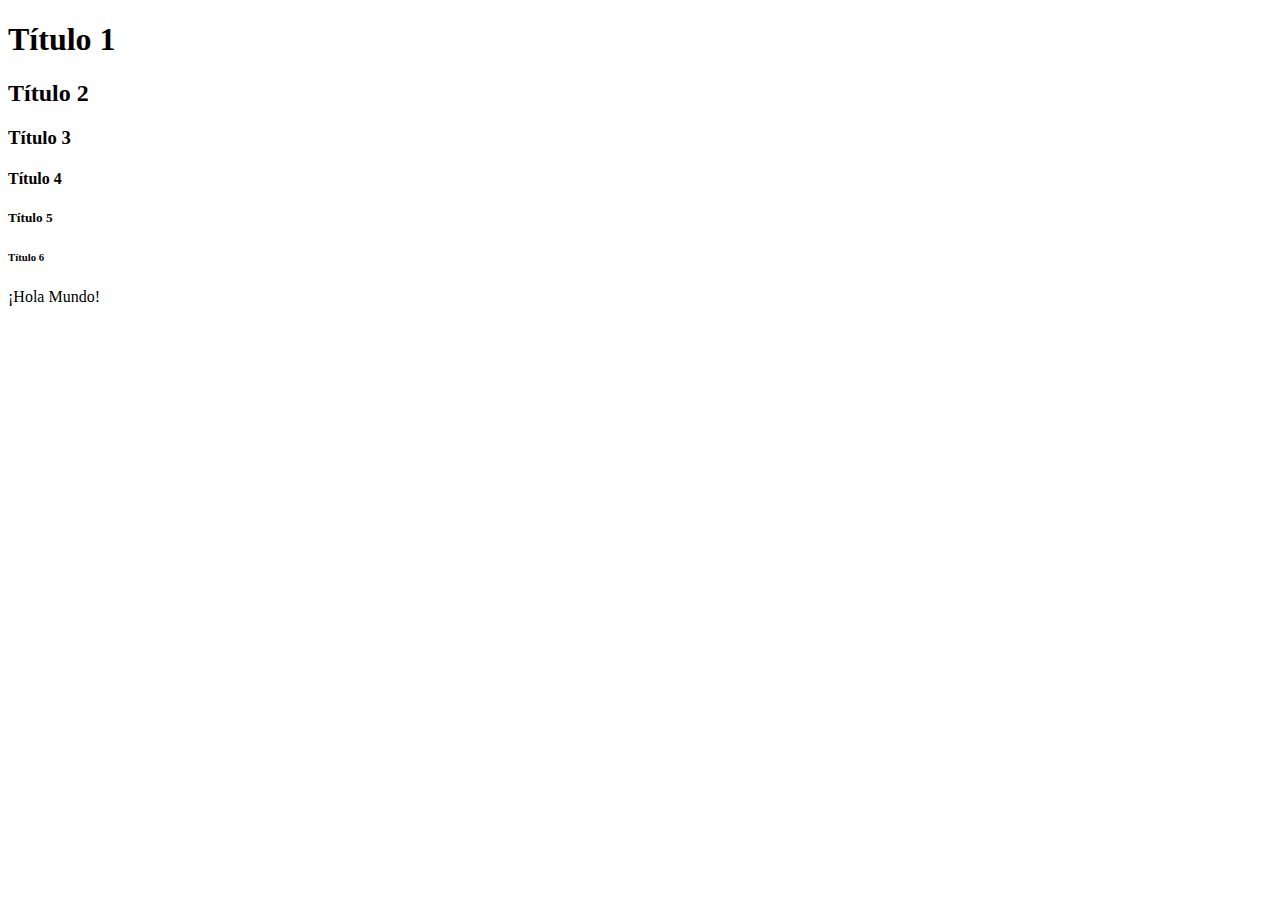
<file: 01-hello-world/index.html>
<!DOCTYPE html>
<html lang="es">

<head>
  <meta charset="UTF-8">
  <meta http-equiv="X-UA-Compatible" content="IE=edge">
  <meta name="viewport" content="width=device-width, initial-scale=1.0">
  <title>Primer ejemplo en HTML</title>
</head>

<body>
  <h1>Título 1</h1>
  <h2>Título 2</h2>
  <h3>Título 3</h3>
  <h4>Título 4</h4>
  <h5>Título 5</h5>
  <h6>Título 6</h6>
  <p>¡Hola Mundo!</p>
</body>

</html>
</file>
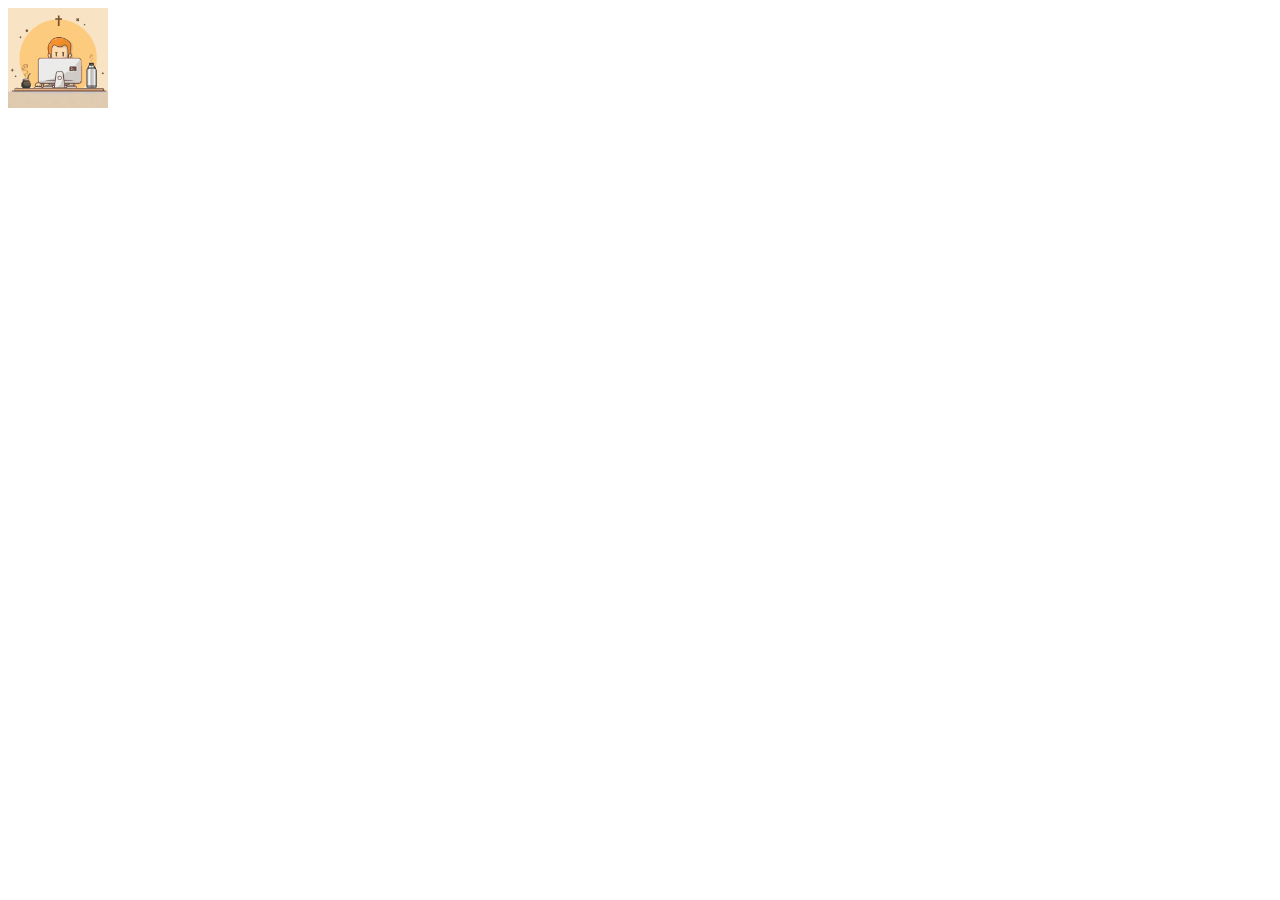
<file: 02-images/index.html>
<!DOCTYPE html>
<html lang="es">
<head>
  <meta charset="UTF-8">
  <meta http-equiv="X-UA-Compatible" content="IE=edge">
  <meta name="viewport" content="width=device-width, initial-scale=1.0">
  <title>Imágenes en el HTML</title>
</head>
<body>
  <img src="./images/logotipo.png" alt="Logotipo de Agustín Comolli" height="100px" width="100px">
</body>
</html>
</file>
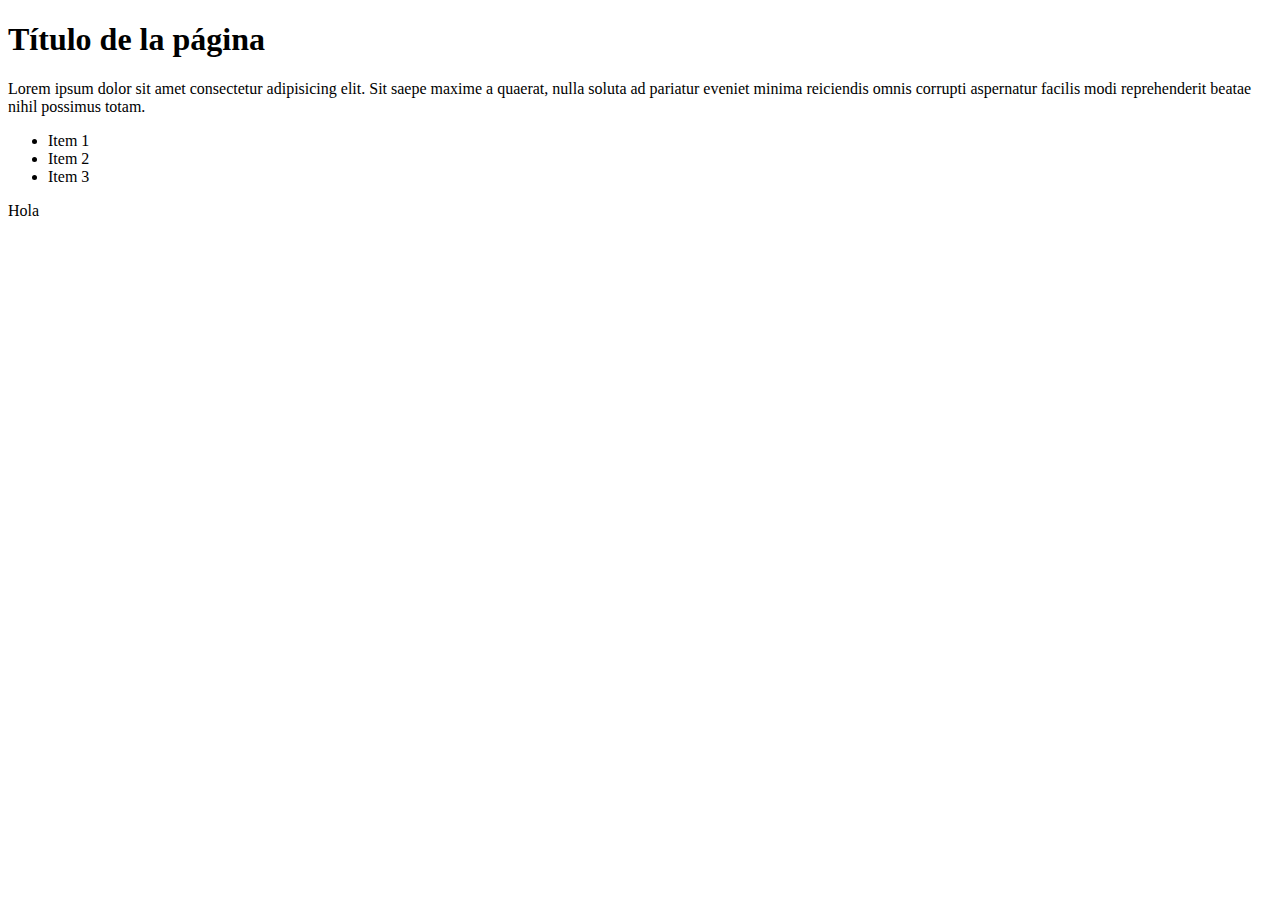
<file: 03-console/index.html>
<!DOCTYPE html>
<html lang="es">

<head>
  <meta charset="UTF-8">
  <meta http-equiv="X-UA-Compatible" content="IE=edge">
  <meta name="viewport" content="width=device-width, initial-scale=1.0">
  <title>Trabajando con la consola de Google Chrome</title>
</head>

<body>
  <h1>Título de la página</h1>
  <p>Lorem ipsum dolor sit amet consectetur adipisicing elit. Sit saepe maxime a quaerat, nulla soluta ad pariatur
    eveniet minima reiciendis omnis corrupti aspernatur facilis modi reprehenderit beatae nihil possimus totam.</p>
    <ul>
      <li>Item 1</li>
      <li>Item 2</li>
      <li>Item 3</li>
    </ul>
    <span>Hola</span>
</body>

</html>
</file>
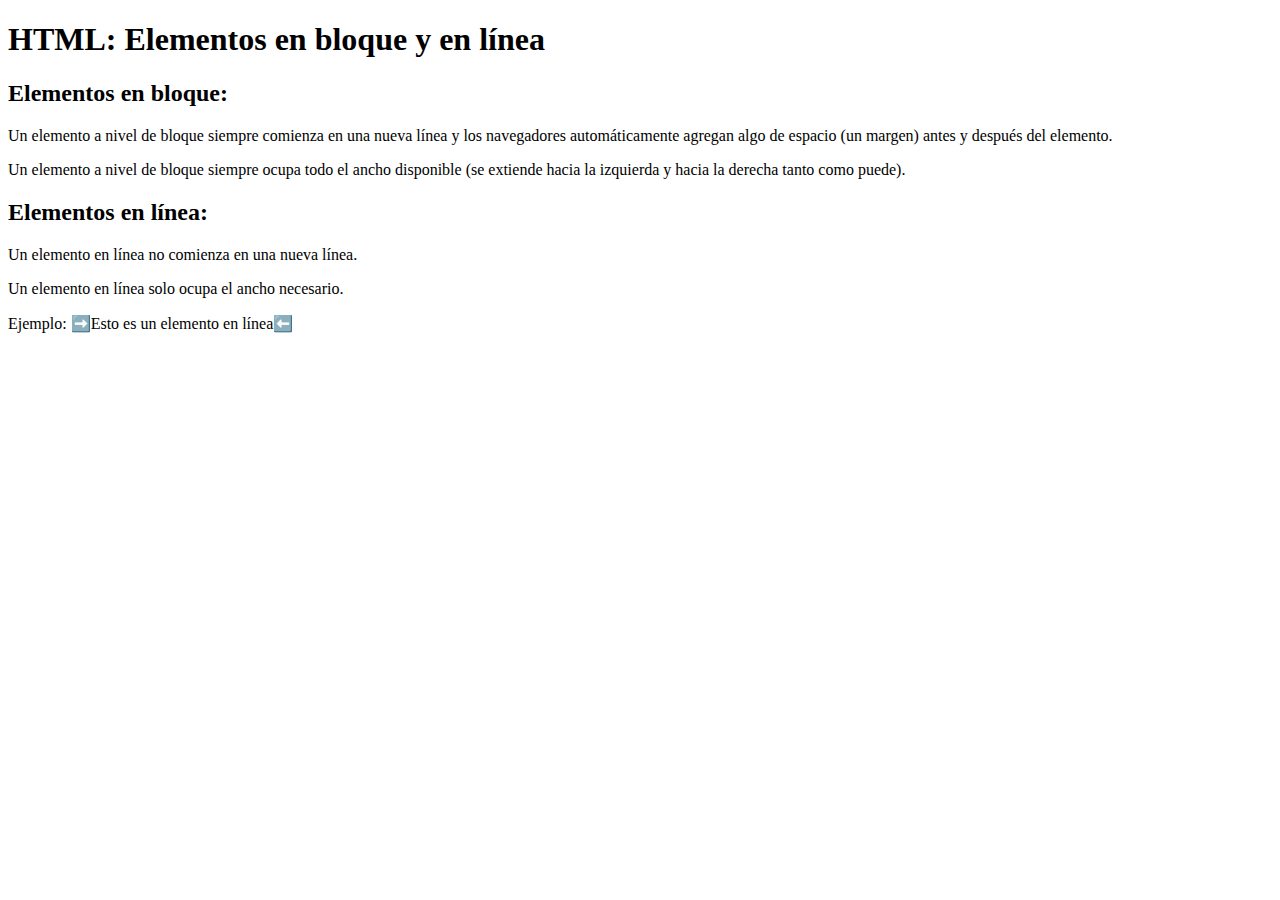
<file: 04-block-inline-elements/index.html>
<!DOCTYPE html>
<html lang="es">

<head>
  <meta charset="UTF-8">
  <meta http-equiv="X-UA-Compatible" content="IE=edge">
  <meta name="viewport" content="width=device-width, initial-scale=1.0">
  <title>HTML: Elementos en bloque y en línea</title>
</head>

<body>
  <h1>HTML: Elementos en bloque y en línea</h1>
  <h2>Elementos en bloque:</h2>
  <p>Un elemento a nivel de bloque siempre comienza en una nueva línea y los navegadores automáticamente agregan algo de
    espacio (un margen) antes y después del elemento.</p>
  <p>Un elemento a nivel de bloque siempre ocupa todo el ancho disponible (se extiende hacia la izquierda y hacia la
    derecha tanto como puede).</p>
  <h2>Elementos en línea:</h2>
  <p>Un elemento en línea no comienza en una nueva línea.</p>
  <p>Un elemento en línea solo ocupa el ancho necesario.</p>
  <p>Ejemplo: <span>➡️Esto es un elemento en línea⬅️</span></p>
</body>

</html>
</file>
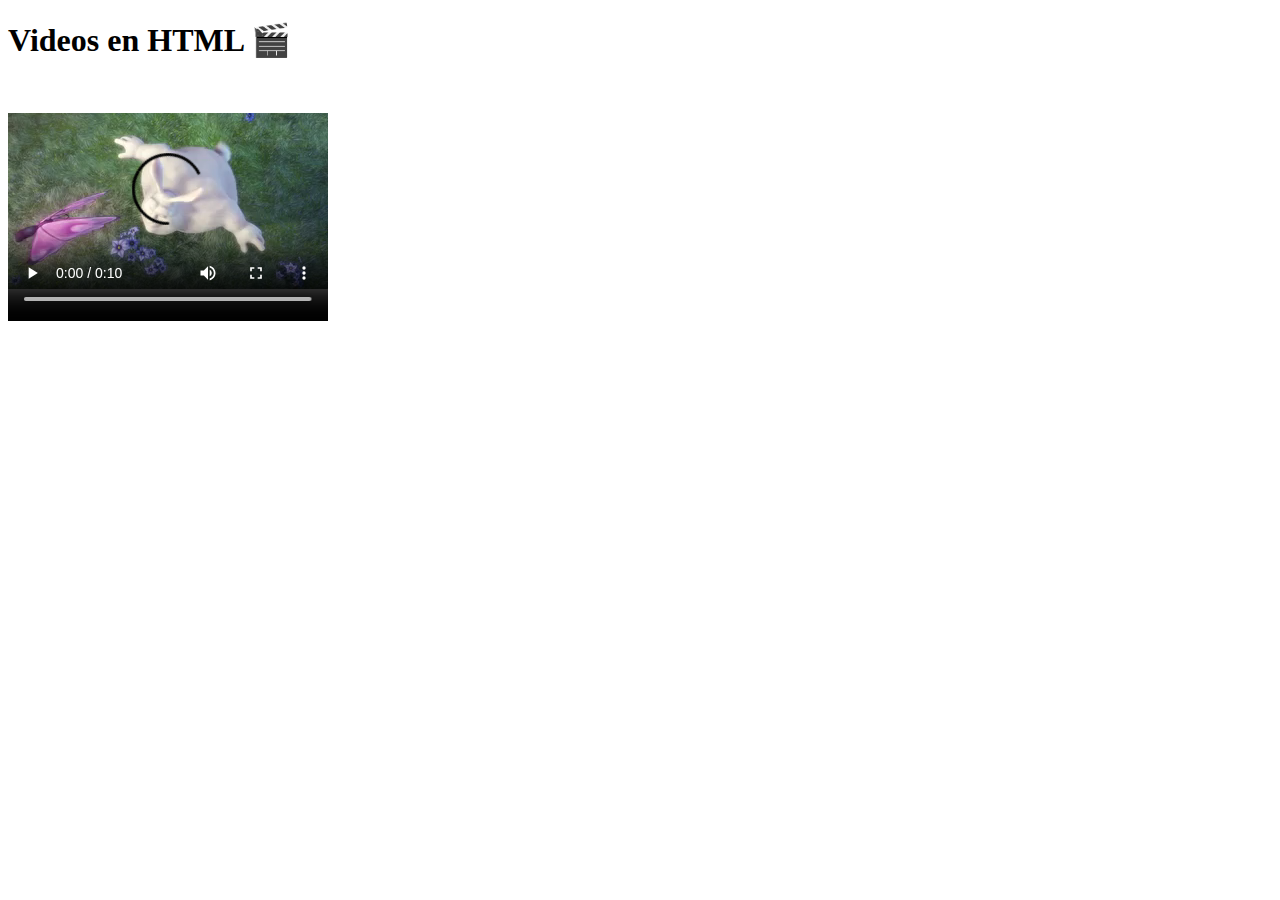
<file: 06-video/index.html>
<!DOCTYPE html>
<html lang="es">
<head>
    <meta charset="UTF-8">
    <meta http-equiv="X-UA-Compatible" content="IE=edge">
    <meta name="viewport" content="width=device-width, initial-scale=1.0">
    <title>Video</title>
</head>
<body>
    <h1>Videos en HTML 🎬</h1>
    <video width="320" height="240" controls="nodownload">
        <source src="./videos/mov_bbb.mp4" type="video/mp4">
        Tu navegador no soporta la visualización de videos.
    </video>
</body>
</html>
</file>
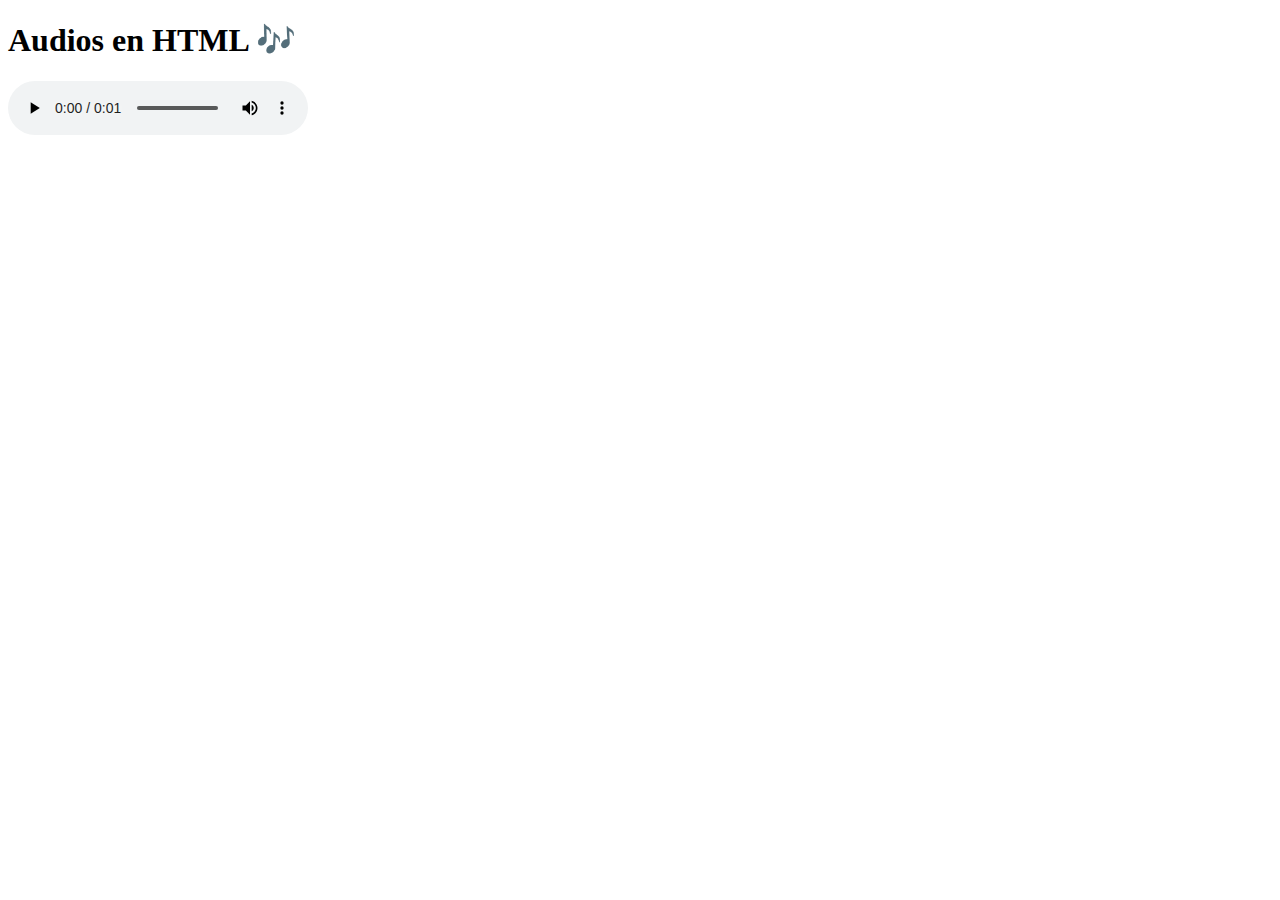
<file: 07-audio/index.html>
<!DOCTYPE html>
<html lang="es">
<head>
    <meta charset="UTF-8">
    <meta http-equiv="X-UA-Compatible" content="IE=edge">
    <meta name="viewport" content="width=device-width, initial-scale=1.0">
    <title>Audios</title>
</head>
<body>
    <h1>Audios en HTML 🎶</h1>
    <audio controls>
        <source src="./audios/horse.mp3" type="audio/mp3">
        Tu navegador no soporta el formato del audio.
    </audio>
</body>
</html>
</file>
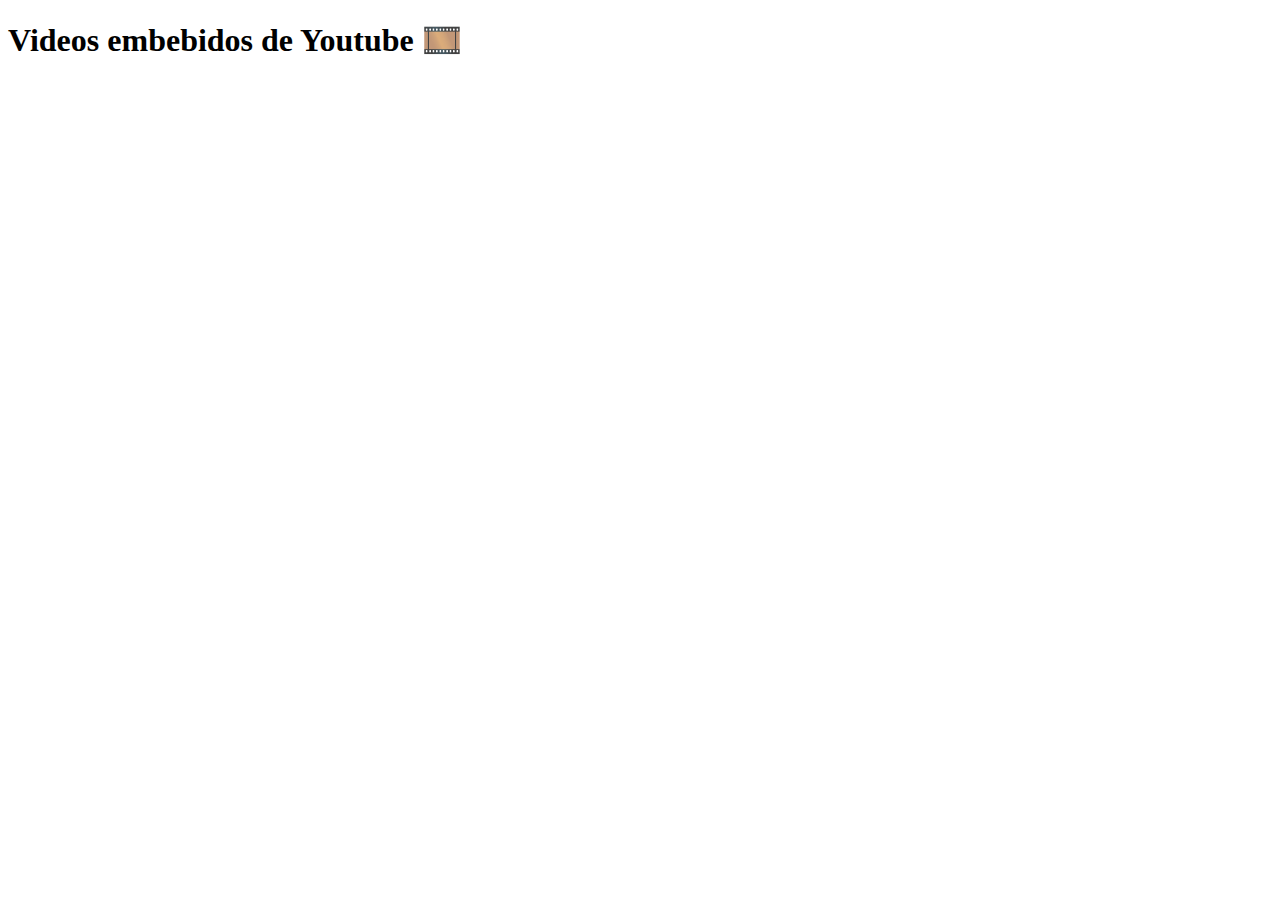
<file: 08-youtube/index.html>
<!DOCTYPE html>
<html lang="es">
<head>
    <meta charset="UTF-8">
    <meta http-equiv="X-UA-Compatible" content="IE=edge">
    <meta name="viewport" content="width=device-width, initial-scale=1.0">
    <title>Videos de Youtube</title>
</head>
<body>
    <h1>Videos embebidos de Youtube 🎞️</h1>
    <iframe src="https://www.youtube.com/embed/tgbNymZ7vqY" frameborder="0" width="640" height="360"></iframe>
</body>
</html>
</file>
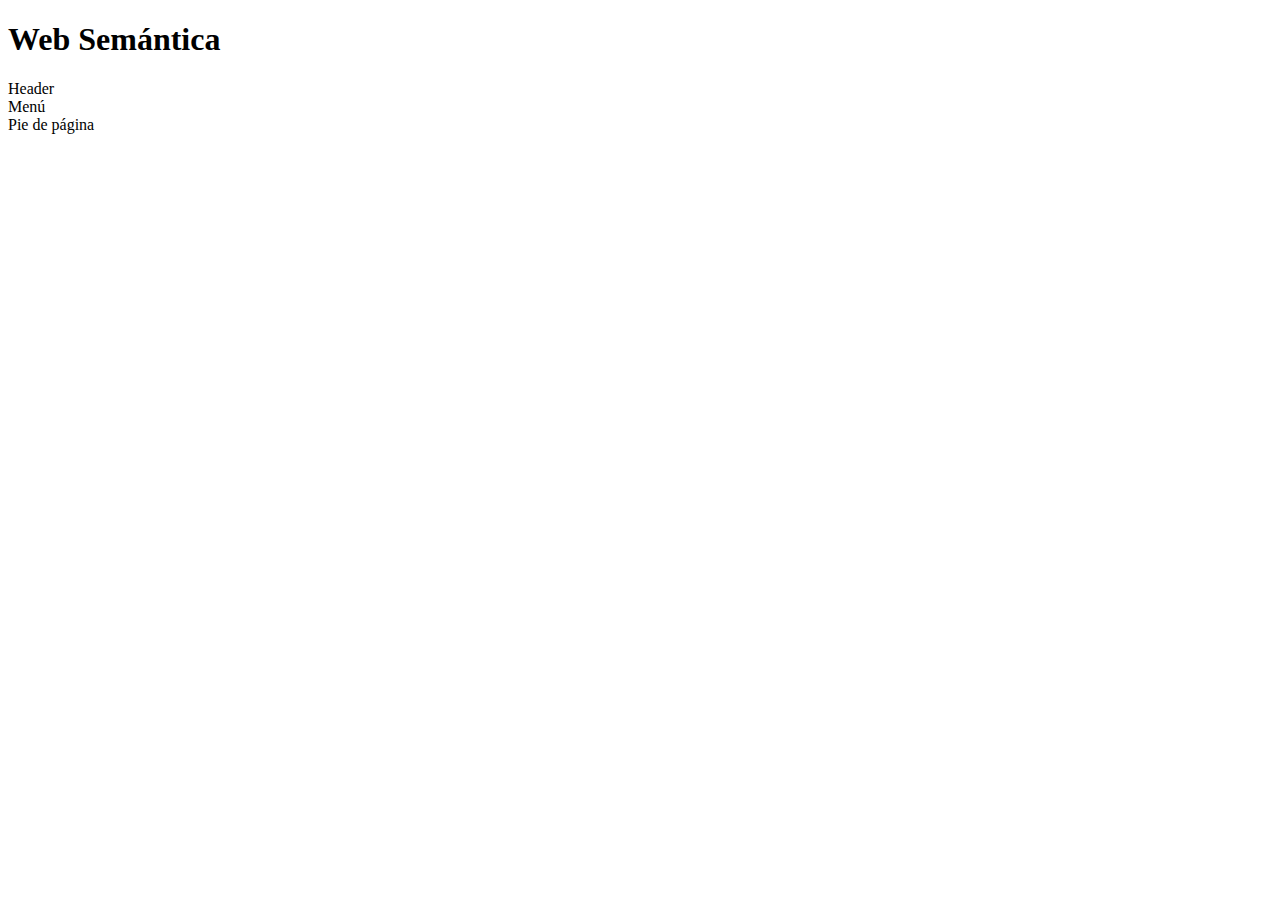
<file: 09-semantics-elements/index.html>
<!DOCTYPE html>
<html lang="es">

<head>
    <meta charset="UTF-8">
    <meta http-equiv="X-UA-Compatible" content="IE=edge">
    <meta name="viewport" content="width=device-width, initial-scale=1.0">
    <title>Web semántica</title>
    <link rel="shortcut icon" href="https://img.icons8.com/color/1x/internet.png" type="image/x-icon">
    <!-- Open Graph -->
    <meta property="og:image" content="https://img.icons8.com/color/1x/internet.png">
    <meta property="og:title" content="Web semántica">
    <meta property="og:description"
        content="Un elemento semántico describe claramente su significado tanto para el navegador como para el desarrollador.">
</head>

<body>
    <h1>Web Semántica</h1>
    <header>
        Header
    </header>
    <nav>
        Menú
    </nav>
    <footer>
        Pie de página
    </footer>
</body>

</html>
</file>
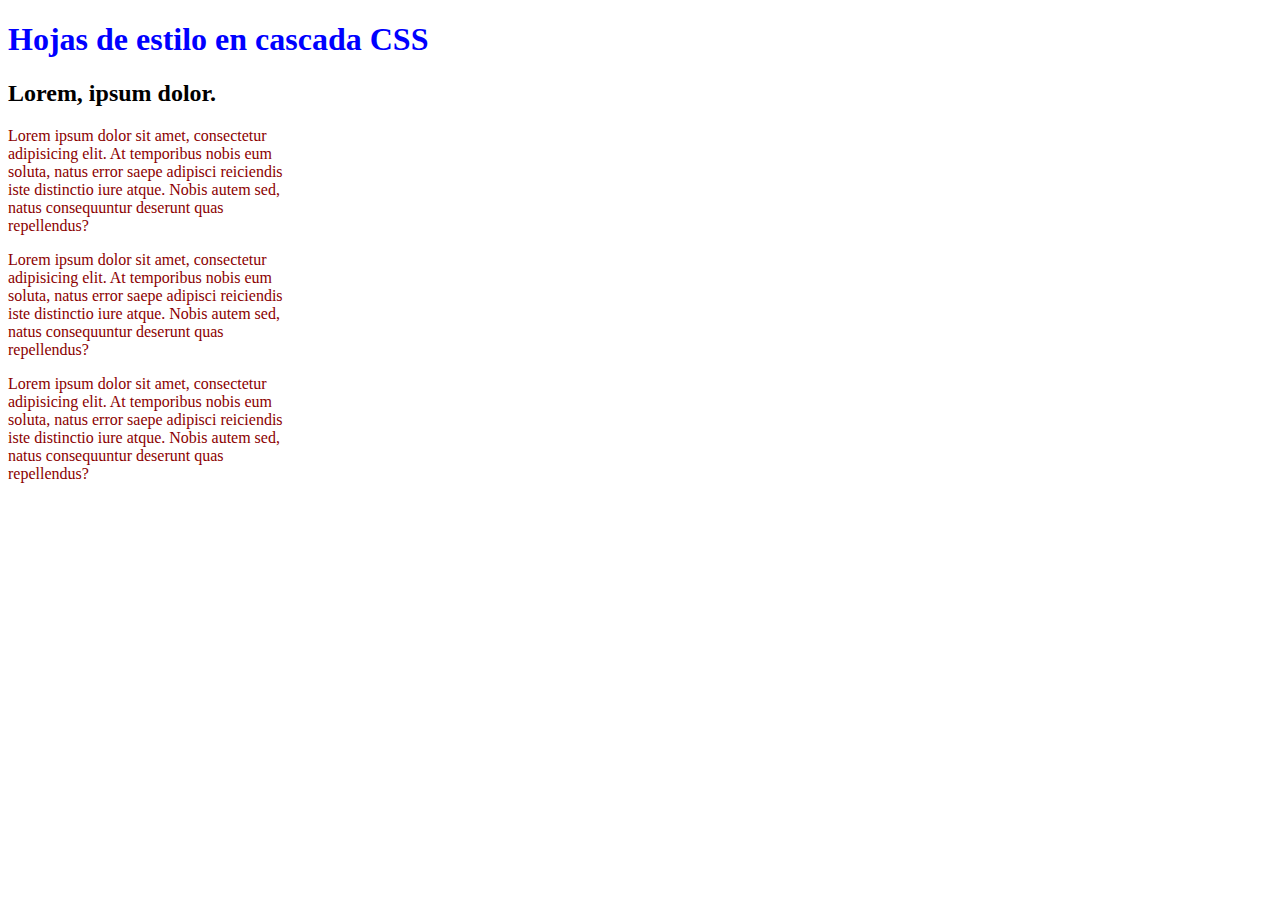
<file: 10-css/index.html>
<!DOCTYPE html>
<html lang="es">

<head>
    <meta charset="UTF-8">
    <meta http-equiv="X-UA-Compatible" content="IE=edge">
    <meta name="viewport" content="width=device-width, initial-scale=1.0">
    <title>CSS</title>
    <link rel="stylesheet" href="./styles/style.css">
    <link rel="shortcut icon" href="https://img.icons8.com/color/1x/css3.png" type="image/x-icon">
    <!-- Open Graph Data: permite una previsualización cuando se comparte el link de la página por WhatsApp -->
    <meta property="og:image" content="https://img.icons8.com/color/1x/css3.png">
    <meta property="og:title" content="Hojas de estilo en cascada">
    <meta property="og:description" content="Usando por primera vez CSS">
</head>

<body>
    <h1>Hojas de estilo en cascada CSS</h1>
    <h2>Lorem, ipsum dolor.</h2>
    <p>Lorem ipsum dolor sit amet, consectetur adipisicing elit. At temporibus nobis eum soluta, natus error saepe
        adipisci reiciendis iste distinctio iure atque. Nobis autem sed, natus consequuntur deserunt quas repellendus?
    </p>
    <p>Lorem ipsum dolor sit amet, consectetur adipisicing elit. At temporibus nobis eum soluta, natus error saepe
        adipisci reiciendis iste distinctio iure atque. Nobis autem sed, natus consequuntur deserunt quas repellendus?
    </p>
    <p>Lorem ipsum dolor sit amet, consectetur adipisicing elit. At temporibus nobis eum soluta, natus error saepe
        adipisci reiciendis iste distinctio iure atque. Nobis autem sed, natus consequuntur deserunt quas repellendus?
    </p>
</body>

</html>
</file>
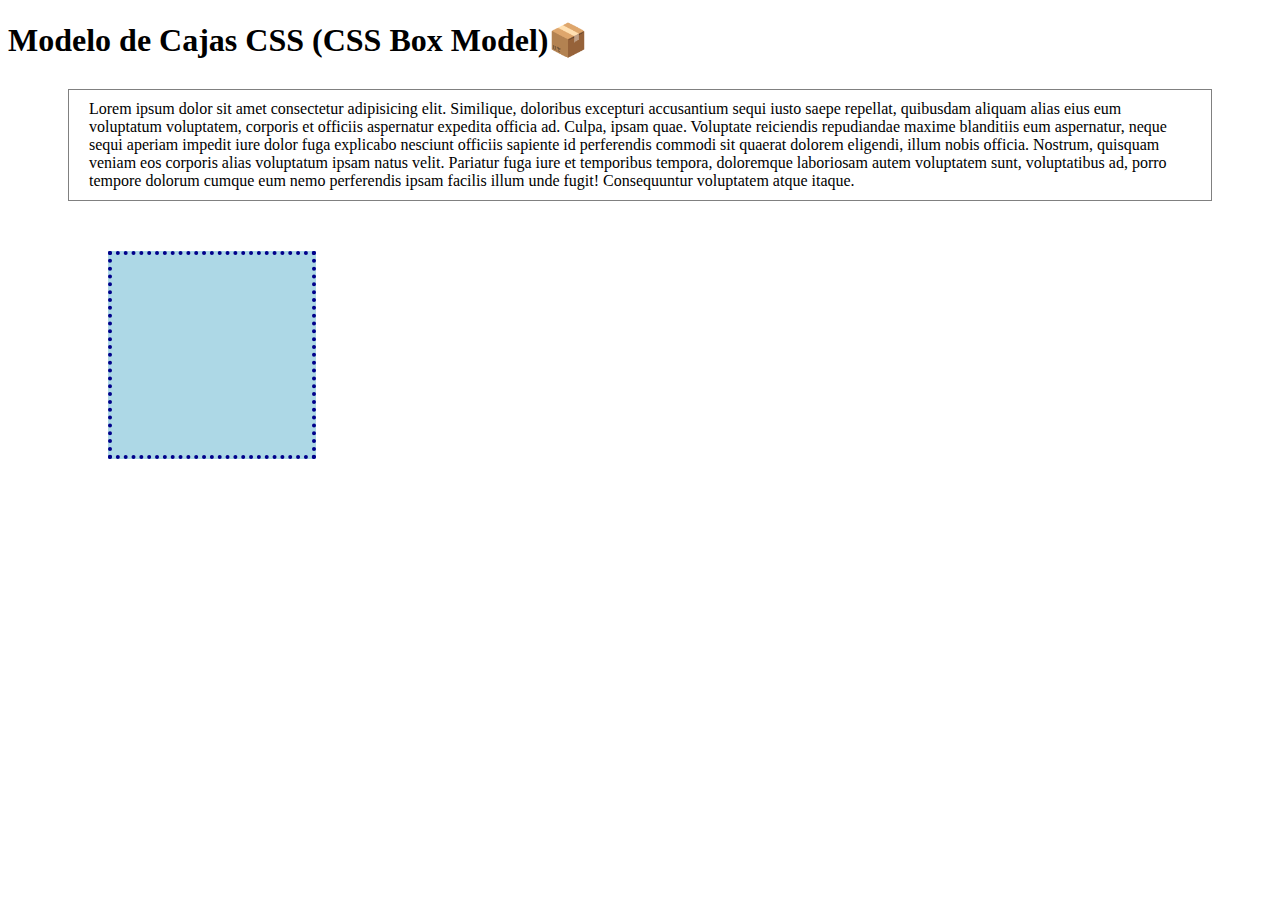
<file: 11-css-box-model/index.html>
<!DOCTYPE html>
<html lang="es">

<head>
    <meta charset="UTF-8">
    <meta http-equiv="X-UA-Compatible" content="IE=edge">
    <meta name="viewport" content="width=device-width, initial-scale=1.0">
    <title>CSS Box Model</title>
    <link rel="stylesheet" href="./styles/style.css">
    <link rel="shortcut icon" href="https://img.icons8.com/color/1x/box-logo.png" type="image/x-icon">
    <!-- Open Graph Data -->
    <meta property="og:image" content="https://img.icons8.com/color/1x/box-logo.png">
    <meta property="og:title" content="Modelo de Cajas CSS">
    <meta property="og:description"
        content="El modelo de caja CSS es esencialmente una caja que envuelve cada elemento HTML.">
</head>

<body>
    <h1>Modelo de Cajas CSS (CSS Box Model)📦</h1>
    <p>Lorem ipsum dolor sit amet consectetur adipisicing elit. Similique, doloribus excepturi accusantium sequi iusto
        saepe repellat, quibusdam aliquam alias eius eum voluptatum voluptatem, corporis et officiis aspernatur expedita
        officia ad. Culpa, ipsam quae. Voluptate reiciendis repudiandae maxime blanditiis eum aspernatur, neque sequi
        aperiam impedit iure dolor fuga explicabo nesciunt officiis sapiente id perferendis commodi sit quaerat dolorem
        eligendi, illum nobis officia. Nostrum, quisquam veniam eos corporis alias voluptatum ipsam natus velit.
        Pariatur fuga iure et temporibus tempora, doloremque laboriosam autem voluptatem sunt, voluptatibus ad, porro
        tempore dolorum cumque eum nemo perferendis ipsam facilis illum unde fugit! Consequuntur voluptatem atque
        itaque.</p>
        <div>
        </div>
</body>

</html>
</file>
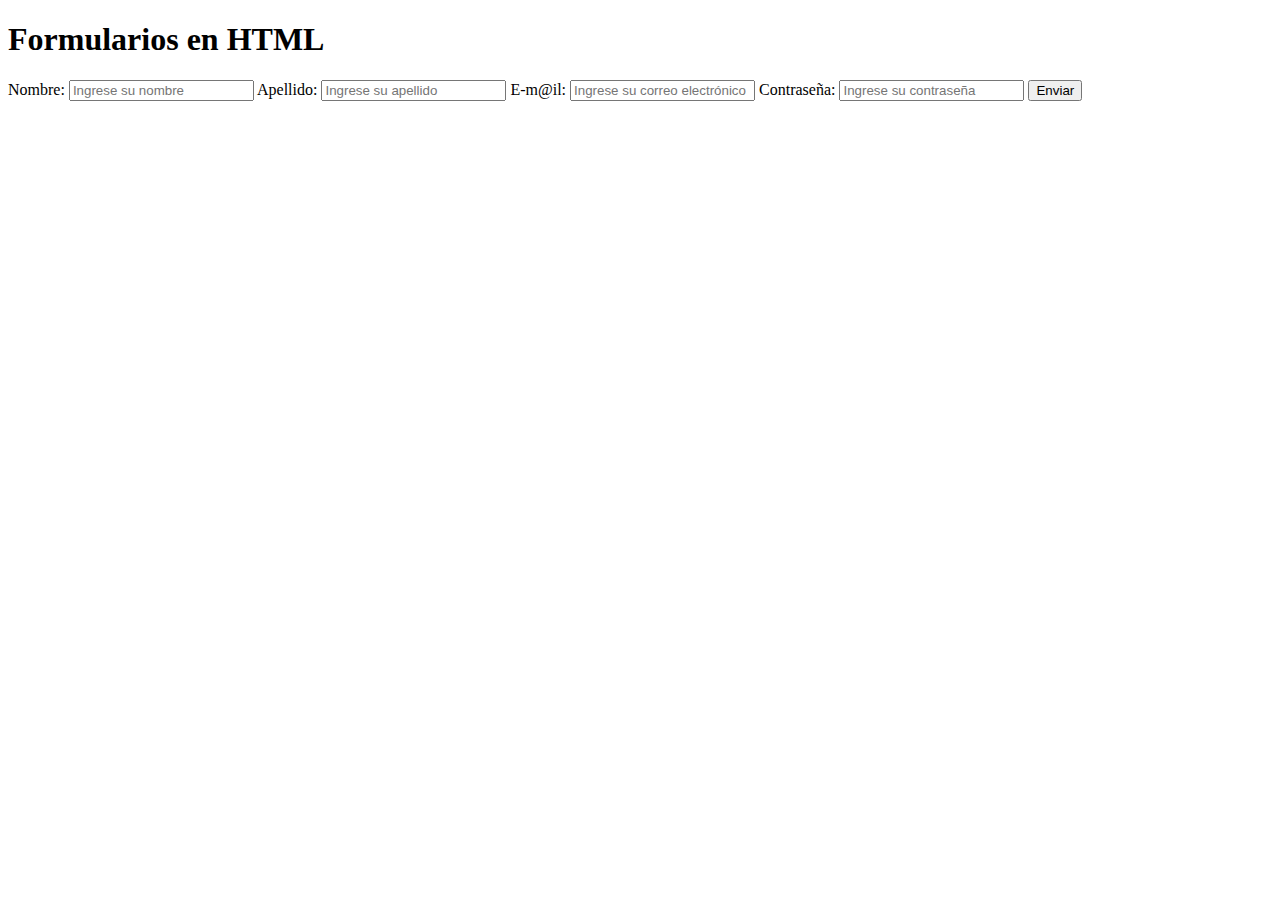
<file: 05-forms/indel.html>
<!DOCTYPE html>
<html lang="es">

<head>
  <meta charset="UTF-8">
  <meta http-equiv="X-UA-Compatible" content="IE=edge">
  <meta name="viewport" content="width=device-width, initial-scale=1.0">
  <title>Formularios</title>
</head>

<body>
  <h1>Formularios en HTML</h1>
  <form action="" method="get">
    <label for="name">Nombre: </label>
    <input type="text" name="name" id="name" placeholder="Ingrese su nombre">
    <label for="last-name">Apellido: </label>
    <input type="text" name="last-name" id="last-name" placeholder="Ingrese su apellido">
    <label for="email">E-m@il: </label>
    <input type="email" name="email" id="email" placeholder="Ingrese su correo electrónico" required>
    <label for="password">Contraseña: </label>
    <input type="password" name="password" id="password" placeholder="Ingrese su contraseña" required>
    <input type="submit" value="Enviar">
  </form>
</body>

</html>
</file>
<file: 10-css/styles/style.css>
p {
    color: darkred;
    width: 300px;
}

h1 {
    font-weight: bold;
    color: blue;
}
</file>
<file: 11-css-box-model/styles/style.css>
p {
    border: 1px solid gray;
    /* arriba y abajo | derecha e izquierda */
    padding: 10px 20px;
    margin: 30px 60px;
}

div {
    background-color: lightblue;
    width: 200px;
    height: 200px;
    margin: 50px 30px 30px 100px;
    border: 4px dotted darkblue;
}
</file>
